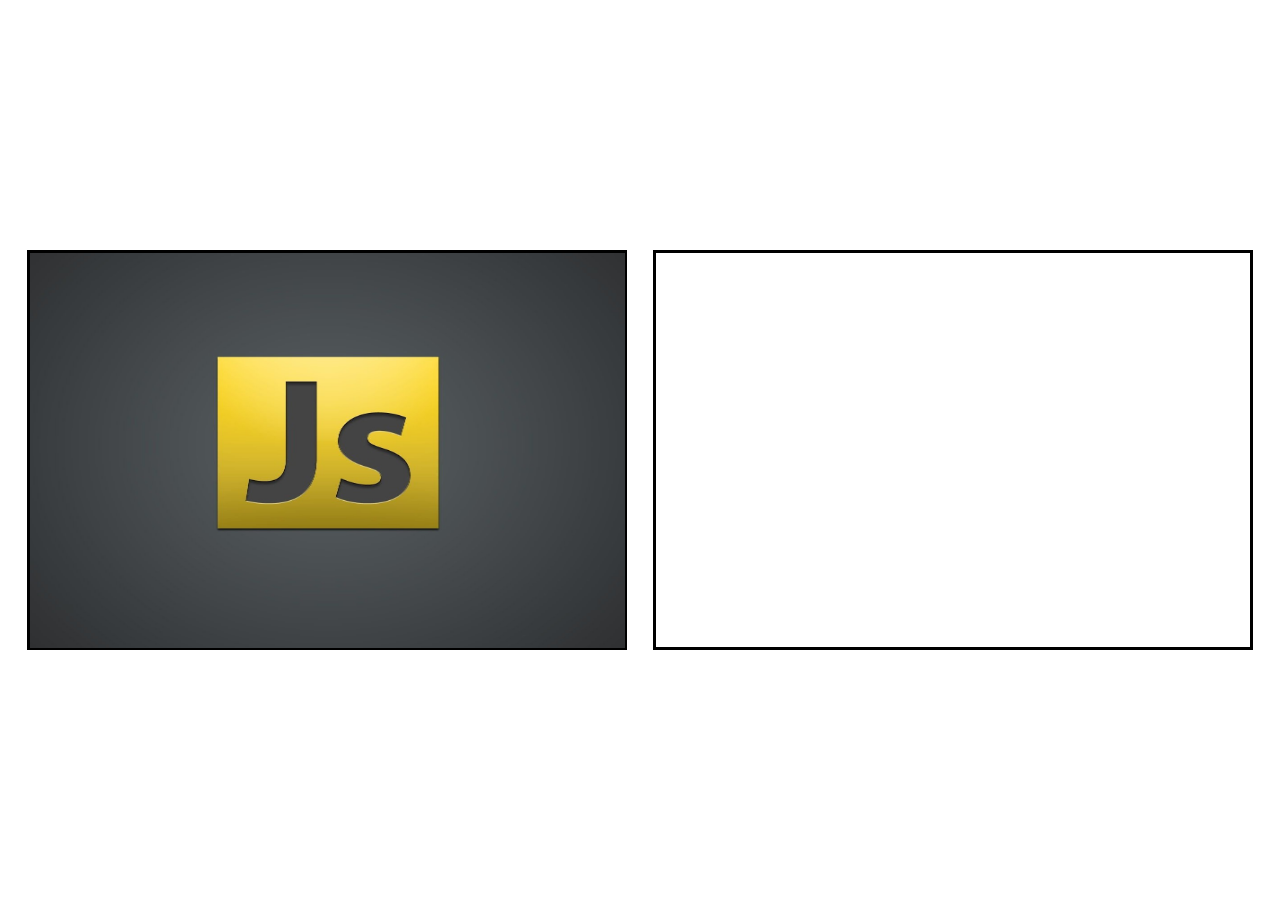
<file: project 1 by myself/index.html>
<!DOCTYPE html>
<html lang="en">
<head>
    <meta charset="UTF-8">
    <meta http-equiv="X-UA-Compatible" content="IE=edge">
    <meta name="viewport" content="width=device-width, initial-scale=1.0">
    <link rel="stylesheet" href="./style.css">
    <title>Document</title>
</head>
<body>
    <div class="box ">
        <img class="showindiv1 active" src="./js.jpg" alt="" width="595px" height="395px">
    </div>
    <div class="box">
        <img class="showindiv2 " src="./js.jpg" alt="" width="595px" height="395px">
    </div>

    <script src="./script.js"></script>
</body>
</html>
</file>
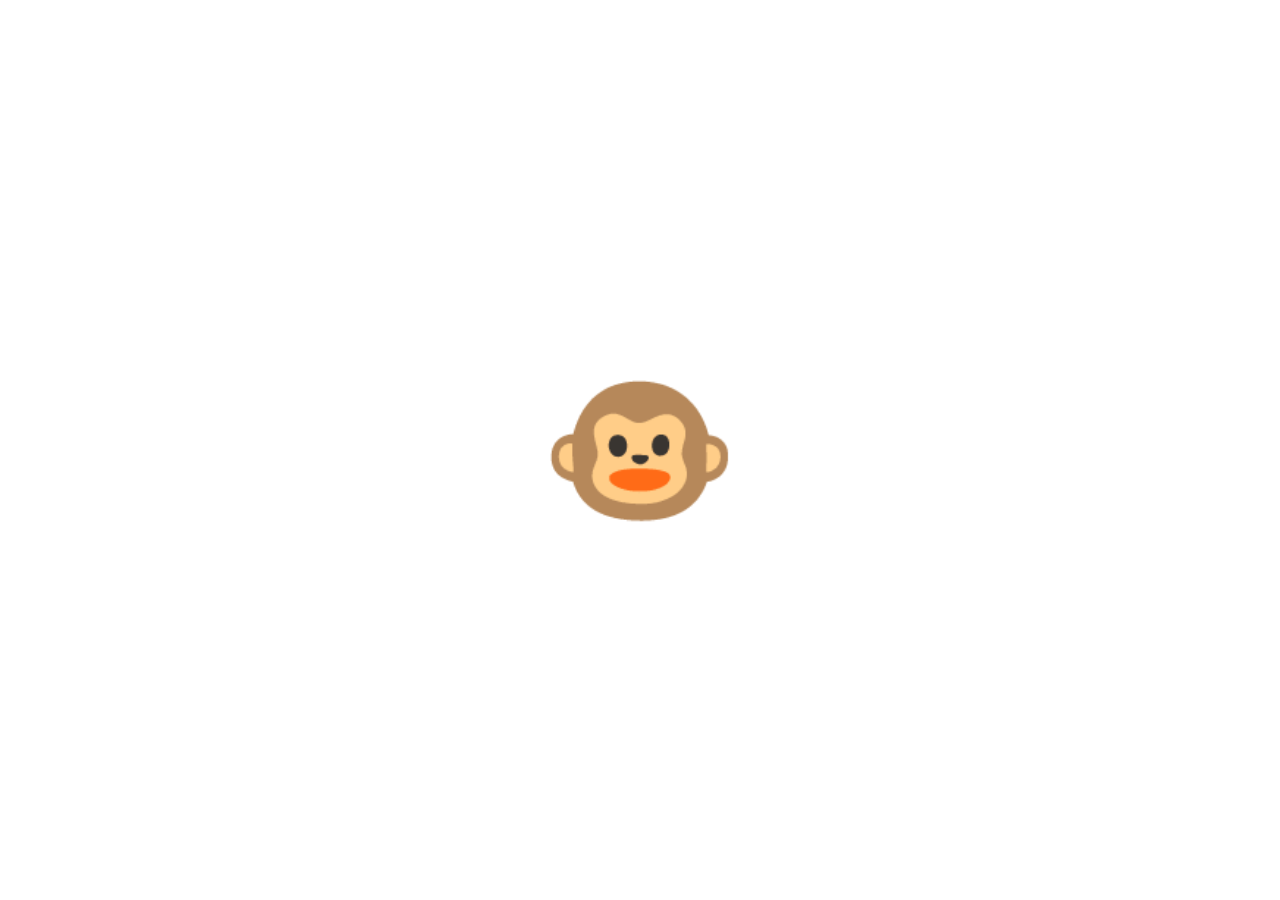
<file: project 1/index.html>
<!DOCTYPE html>
<html lang="en">
<head>
    <meta charset="UTF-8">
    <meta http-equiv="X-UA-Compatible" content="IE=edge">
    <meta name="viewport" content="width=device-width, initial-scale=1.0">
    <title>small prject using javascript</title>
    <link rel="stylesheet" href="./style.css">
</head>
<body>

    <div class="emoji closed active">🐵</div>
    <div class="emoji open">🙉</div>



    <script src="./script.js"></script>
</body>

</html>
</file>
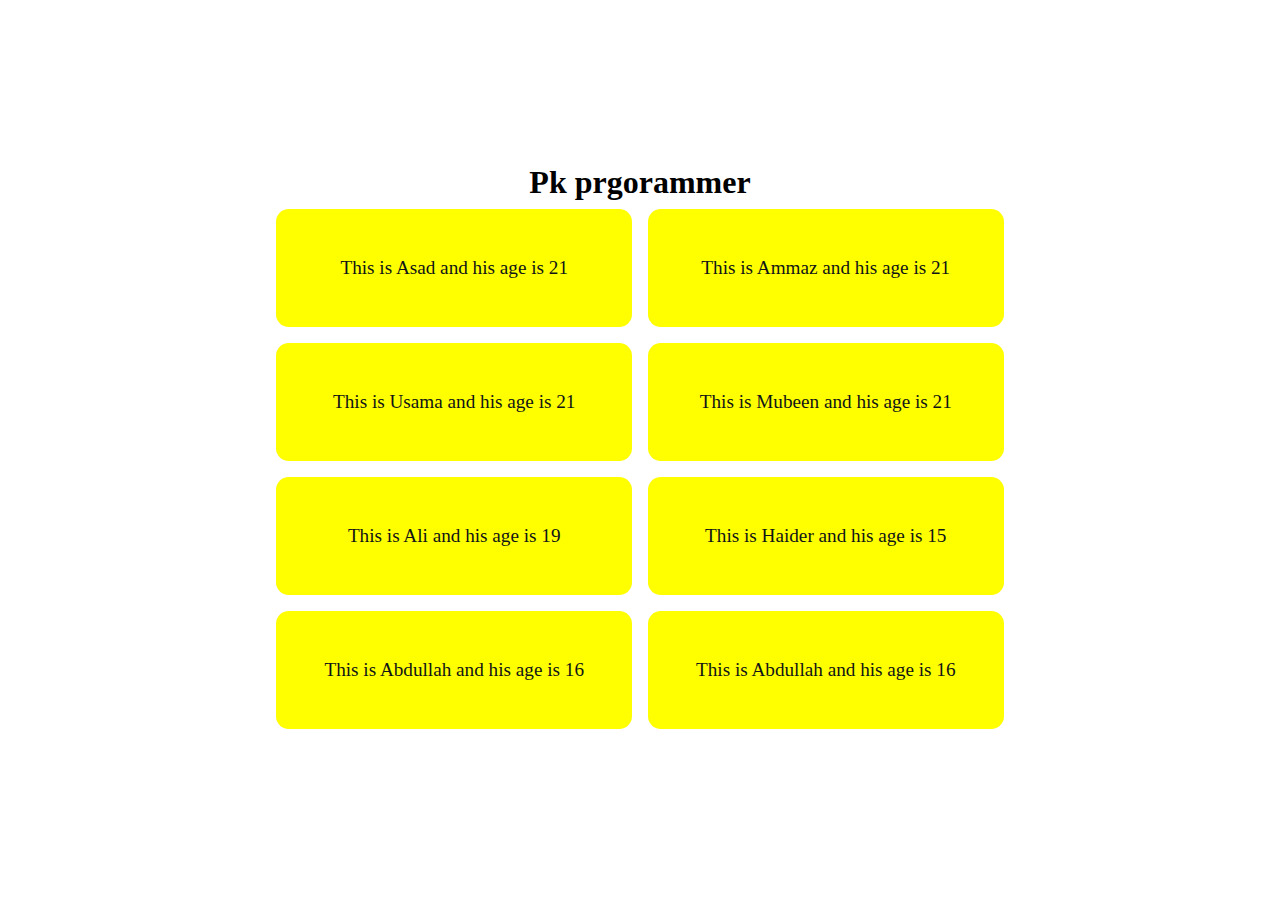
<file: project 2/index.html>
<!DOCTYPE html>
<html lang="en">
<head>
    <meta charset="UTF-8">
    <meta http-equiv="X-UA-Compatible" content="IE=edge">
    <meta name="viewport" content="width=device-width, initial-scale=1.0">
    <link rel="stylesheet" href="./style.css">
    <title>Document</title>
</head>
<body>
    <h1>Pk prgorammer</h1>
    <div id="info"></div>

    <script src="./script.js"></script>
</body>
</html>
</file>
<file: project 1 by myself/style.css>
*{
    box-sizing: border-box;
    margin: 0;
    padding: 0;
}
body{
    display: flex;
    justify-content: space-evenly;
    align-items: center;
    height: 100vh;
}
.box{
    width: 600px;
    border: 3px solid black;
    height: 400px;
    text-align: center;
    cursor: pointer;
}

.showindiv1{
    display: none;
}
.showindiv2{
    display: none;
}
.active{
    display: block;
}
</file>
<file: project 1/style.css>
*{
    box-sizing: border-box;
    margin: 0;
    padding: 0;
}
body{
    display: flex;
    flex-direction: column;
    justify-content: center;
    align-items: center;
    height: 100vh;
}

.emoji{
    font-size: 10rem;
    cursor: pointer;
    user-select: none;
}
.closed{
    display: none;
}
.open{
    display: none;
}
.active{
    display: block;
}
</file>
<file: project 2/style.css>
*{
    box-sizing: border-box;
    margin: 0;
    padding: 0;
    font-size: sans-serif, arial;
}
body{
    display: flex;
    flex-direction: column;
    justify-content: center;
    align-items: center;
    height: 100vh;
}
#info{
    display: grid;
    grid-template-columns: 1fr 1fr;
}
#info div{
    margin: 0.5rem;
    background-color: yellow;
    color: rgb(16, 20, 23);
    font-size: 1.2rem;
    padding: 3rem;
    text-align: center;
    border-radius: 0.8rem;
}
</file>
